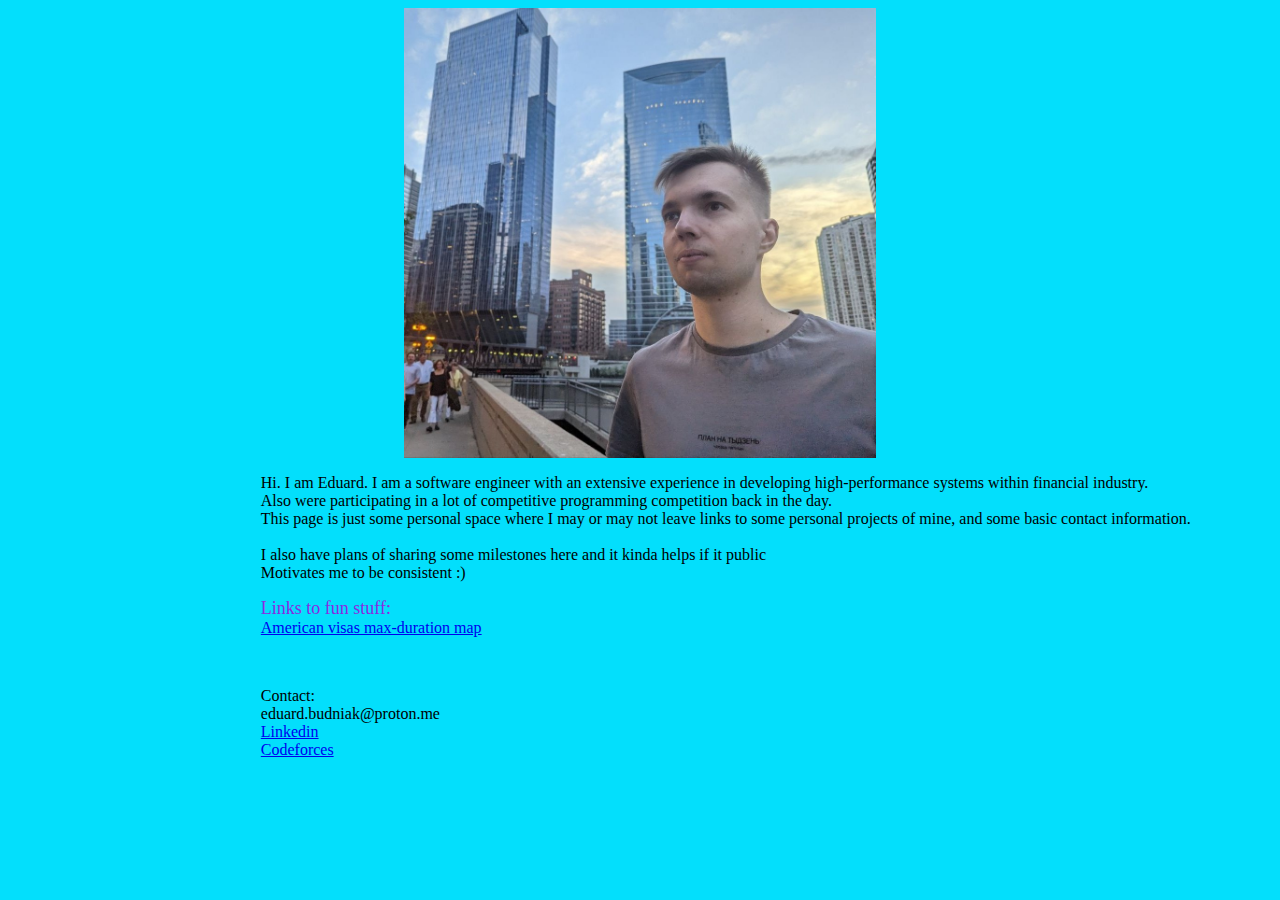
<file: index.html>
<!DOCTYPE html>
<html>
  <head>
    <meta charset="UTF-8">
    <title>Eduard's page</title>
    <link rel="stylesheet" href="css/style.css">
  </head>
  <body>
    <img src="images/le_person.jpg" height="450">
    <p class="desc shifted">Hi. I am Eduard. I am a software engineer with an extensive experience in developing high-performance systems within financial industry.<br>
      Also were participating in a lot of competitive programming competition back in the day.<br>
      This page is just some personal space where I may or may not leave links to some personal projects of mine, and some basic contact information.<br> 
      <br> I also have plans of sharing some milestones here and it kinda helps if it public <br> Motivates me to be consistent :) <br>
    </p>
    <div class="fundiv shifted">Links to fun stuff:</div>
    <div class="funlinks shifted">
    <a href="additional_content/visas/map_test.html">American visas max-duration map</a>
    </div>
    <div class="contact shifted">Contact: <br> 
      eduard.budniak@proton.me <br>
      <a href="http://www.linkedin.com/in/eduard-budniak-50978b176">Linkedin</a> <br>
      <a href="https://codeforces.com/profile/ednotdead">Codeforces</a>
    </div>
  </body>
</html>
</file>
<file: css/style.css>
.desc {
    color: black;
}
img {
    display: block;
    margin-left: auto;
    margin-right: auto;
}
body {
    align-content: center;
    background-color: #03dffc;
}
.fundiv {
    font-size: large;
    color: blueviolet;
}
.funlinks {
}
.contact {
    margin-top: 50px;
}

@media screen and (min-width: 1000px){
.shifted {
    margin-left: 20%;
}
}
</file>
